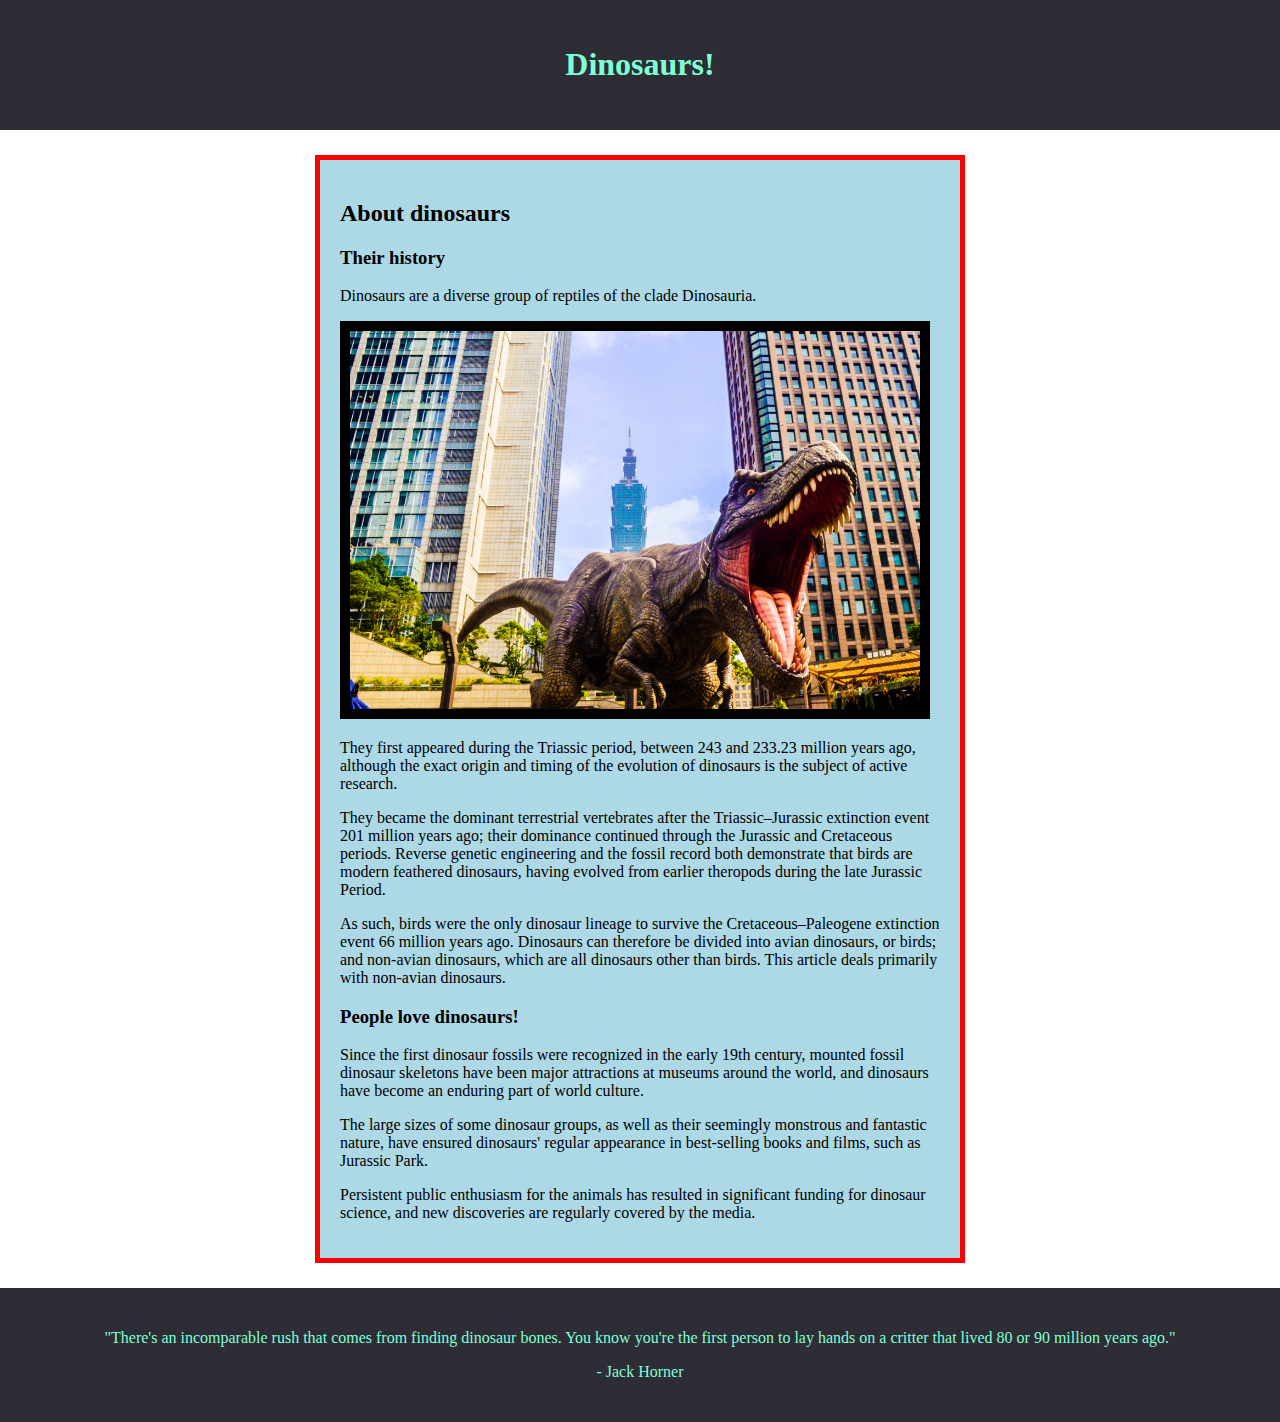
<file: index.html>
<!DOCTYPE html>
<html lang="en">
<head>
    <meta charset="UTF-8">
    <meta name="viewport" content="width=device-width, initial-scale=1.0">
    <title>Dinosaurs</title>
    <link href="style.css" rel="stylesheet">
</head>
<body>
    <header>
        <h1>Dinosaurs!</h1>
    </header>

    <main>
        <h2>About dinosaurs</h2>
        <h3>Their history</h3>
        <p>Dinosaurs are a diverse group of reptiles of the clade Dinosauria.</p>
        <img src="images/Dino.jpg" alt="Dinosaur">

        <p>They first appeared during the Triassic period, between 243 and 233.23 million years ago, although the exact origin 
            and timing of the evolution of dinosaurs is the subject of active research.
        </p>

        <p>They became the dominant terrestrial vertebrates after the Triassic–Jurassic extinction event 201 million years ago; 
            their dominance continued through the Jurassic and Cretaceous periods. Reverse genetic engineering and the fossil 
            record both demonstrate that birds are modern feathered dinosaurs, having evolved from earlier theropods during the 
            late Jurassic Period.
        </p>

        <p>As such, birds were the only dinosaur lineage to survive the Cretaceous–Paleogene extinction event 66 million years 
            ago. Dinosaurs can therefore be divided into avian dinosaurs, or birds; and non-avian dinosaurs, which are all 
            dinosaurs other than birds. This article deals primarily with non-avian dinosaurs.
        </p>

        <h3>People love dinosaurs!</h3>

        <p>Since the first dinosaur fossils were recognized in the early 19th century, mounted fossil dinosaur skeletons have been 
            major attractions at museums around the world, and dinosaurs have become an enduring part of world culture.
        </p>

        <p>The large sizes of some dinosaur groups, as well as their seemingly monstrous and fantastic nature, have ensured 
            dinosaurs' regular appearance in best-selling books and films, such as Jurassic Park.
        </p>

        <p>Persistent public enthusiasm for the animals has resulted in significant funding for dinosaur science, and new 
            discoveries are regularly covered by the media.
        </p>
    </main>

    <footer>
        <p>"There's an incomparable rush that comes from finding dinosaur bones. You know you're the first person to lay hands on a critter that lived 80 or 90 million years ago."</p>
        <p>- Jack Horner</p>
    </footer>
</body>
</html>
</file>
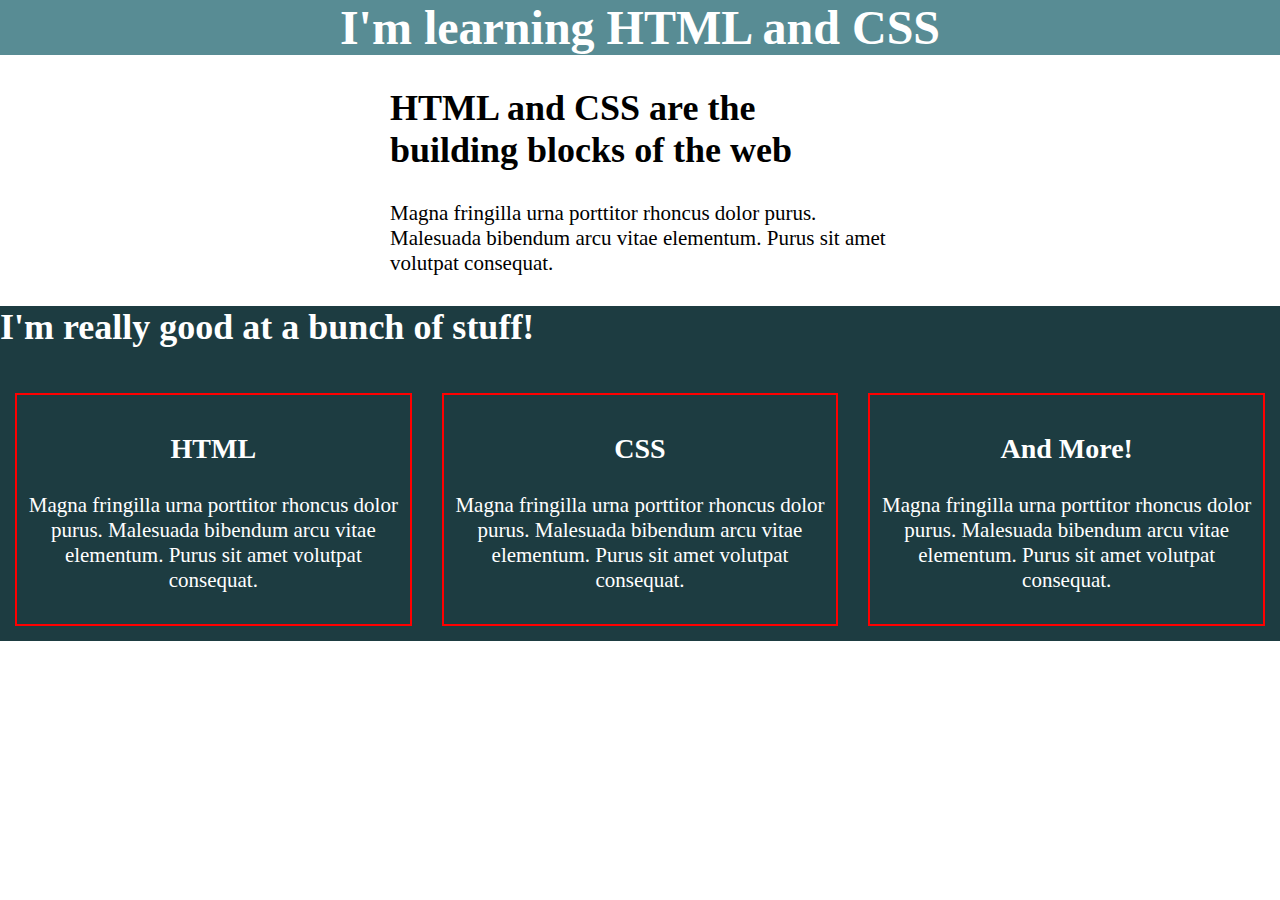
<file: columns.html>
<html>
    <head>
        <title>Creating columns</title>
        <link href="columns.css" rel="stylesheet">
    </head>
    <body>
        <header>
            <h1>I'm learning HTML and CSS</h1>
        </header>
        <main>
            <div class="intro">
                <h2>HTML and CSS are the building blocks of the web</h2>
                <p>Magna fringilla urna porttitor rhoncus dolor purus. Malesuada bibendum arcu vitae elementum. Purus sit amet volutpat consequat. </p>
            </div>
            
            <div class="my-skills">
                <h2>I'm really good at a bunch of stuff!</h2>
                
                <div class="columns">
                    <!-- column 1 -->
                    <div class="column">
                        <h3>HTML</h3>
                        <p>Magna fringilla urna porttitor rhoncus dolor purus. Malesuada bibendum arcu vitae elementum. Purus sit amet volutpat consequat. </p>
                    </div>
                    
                    <!-- column 2 -->
                    <div class="column">
                        <h3>CSS</h3>
                        <p>Magna fringilla urna porttitor rhoncus dolor purus. Malesuada bibendum arcu vitae elementum. Purus sit amet volutpat consequat. </p>
                    </div>
                    
                    <!-- column 3 -->
                    <div class="column">
                        <h3>And More!</h3>
                        <p>Magna fringilla urna porttitor rhoncus dolor purus. Malesuada bibendum arcu vitae elementum. Purus sit amet volutpat consequat. </p>
                    </div>
                    
                </div> <!-- columns --> 
            </div> <!-- / my-skills -->
                      
        </main>
    </body>
</html>
</file>
<file: style.css>
body {
    margin: 0px;
}

img {
    border: 10px black solid;
    margin-left: auto;
    margin-right: auto;
    width: 95%;
}

/* Styling the header */
header {
    background-color: rgb(46, 44, 53);
    color: aquamarine;
    text-align: center;
    padding-top: 25px;
    padding-bottom: 25px;
    margin-bottom: 25px;
}

/* Styling the main */
main {  
    background-color: lightblue;
    width: 600px;
    padding: 20px;
    border: 5px red solid;
    margin-left: auto;
    margin-right: auto;
}

/* Styling the footer */
footer {
    background-color: rgb(46, 44, 53);
    color: aquamarine;
    text-align: center;
    padding: 25px 0px;
    margin-top: 25px;
}
</file>
<file: columns.css>
/* Global styles */
body {
    margin: 0;
    font-size: 21px;
}

/* Typography */

h1 {
    font-size: 48px;
}

h2 {
    font-size: 36px;
}

h3 {
    font-size: 28px;
}

/* Layout */

header {
    background-color: #588C94;
    color: white;
    text-align: center; 
}

.intro {
    width: 500px;
    margin: 0 auto;
}

.my-skills {
    background-color: #1D3C41;
    color: white;
}

.columns {
    display: flex; /* This declaration helps in making all children divisions as columns */
}

.column {
    border: 2px solid red;
    padding: 10px;
    margin: 15px;
    text-align: center;
}
</file>
